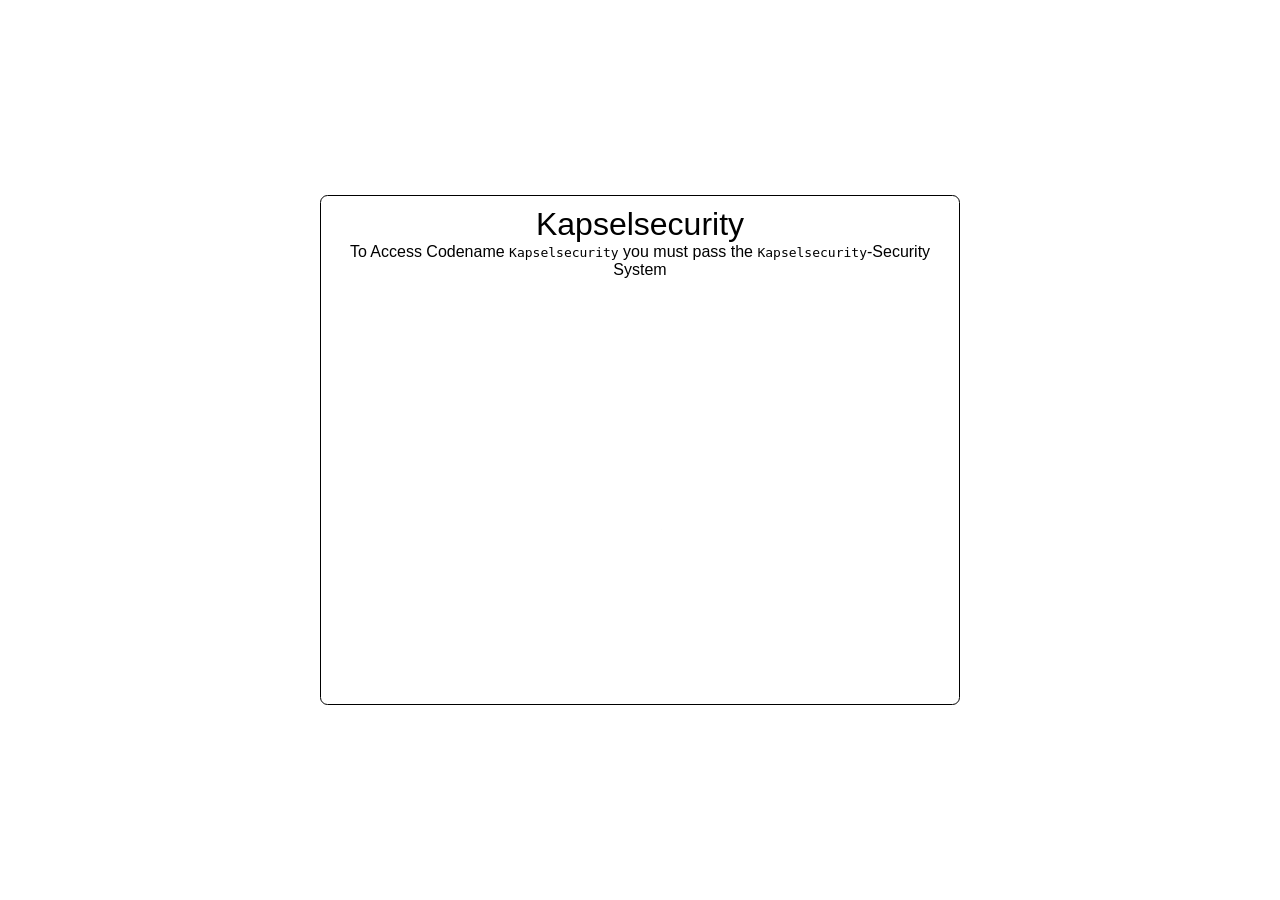
<file: gratspiel.virus/kapselsecurity/index.html>
<!DOCTYPE html>
<html lang="en">
<head>
    <meta charset="UTF-8">
    <meta http-equiv="X-UA-Compatible" content="IE=edge">
    <meta name="viewport" content="width=device-width, initial-scale=1.0">
    <title>Delete Account - Bad UI Showcase</title>
    <script src="https://code.jquery.com/jquery-3.6.0.min.js"></script>
    <style>
        body {
            background: white;
            color: black;
            font-family: sans-serif;
            user-select: none;
            overflow: hidden;
        }
        * {
            margin: 0;
            font-weight: 200;
        }
        .hide {
            display: none;
        }
        .alert {
            background: black;
            color: white;
            border: 1px #cbcbcb solid;
            border-radius: 7.5px;
            padding: 15px;
        }
        .center {
            position: absolute;
            top: 50%;
            left: 50%;
            transform: translate(-50%, -50%);
            text-align: center;
        }
        .main {
            border: 1px black solid;
            border-radius: 7.5px;
            padding: 10px;
        }
        .box {
            margin-top: 15px;
            width: 400px;
            height: 400px;
            overflow: hidden;
        }
        button {
            background: white;
            border: 1px black solid;
            border-radius: 5px;
            margin-top: 15px;
            outline: none;
            padding: 5px;
            color: black;
            position: absolute;
            left: 50%;
            transform: translateX(-50%);
            transition: all 0.3s;
            z-index: -1;
        }
        .cup {
            background-image: url("https://s3.wagger.dev/uploads/cd12409a5e75f990ee04076bf8f3ceb90809bb79ec23f4b6a49135a580de419d.png");
            width: 128px;
            height: 128px;
            position: absolute;
            transition: all 0.3s;
        }
        .cups_container {
            width: 384px;
            top: 40%;
        }
        .fadeout {
            opacity: 0;
        }
    </style>
</head>
<body>
    <div class="center main">
        <h1>Kapselsecurity</h1>
        <p>To Access Codename <code>Kapselsecurity</code> you must pass the <code>Kapselsecurity</code>-Security System</p>
        <div class="box">
            <div class="cups_container center">
                <div class="cup" style="left: 0px; top: 0px;"></div>
                <div class="cup" style="left: 128px; top: 0px;">
                    <button style="bottom: -30px;">Richtig</button>
                </div>
                <div class="cup" style="left: 256px; top: 0px;"></div>
            </div>
        </div>
    </div>

    <div class="center hide alert">
        <h1></h1>
    </div>

    <script>
        $(document).ready(function () {
            function showAlert(message) {
                $(".alert").removeClass("hide").find("h1").text(message);
                setTimeout(() => $(".alert").addClass("hide"), 2500);
            }

            function arrayShuffle(arr) {
                return arr.sort(() => Math.random() - 0.5);
            }

            function shuffleCups() {
                $("button").addClass("fadeout").css("bottom", "0px");
                setTimeout(() => {
                    const positions = arrayShuffle([0, 128, 256]);
                    $(".cup").each((index, cup) => {
                        $(cup).css("left", `${positions[index]}px`);
                    });
                }, 400);
            }

            function shuffleLoop(times) {
                $(".cup").addClass("shuffling");
                let count = 0;
                const interval = setInterval(() => {
                    shuffleCups();
                    count++;
                    if (count === times) {
                        clearInterval(interval);
                        $(".cup").removeClass("shuffling");
                    }
                }, 700);
            }

            function moveButton() {
                const cups = $(".cup");
                const currentCup = $("button").closest(".cup");
                const otherCups = cups.not(currentCup);
                const newCup = $(otherCups.get(Math.floor(Math.random() * otherCups.length)));
                newCup.append($("button"));
            }

            $(".cup").on("click", function () {
                if ($(this).hasClass("shuffling")) return;

                const isCorrect = !!$(this).find("button").length;
                $(this).css("top", "-50px");

                console.log(window.location.hostname);
                    showAlert("Wrong cup. Reloading...");

                    if (window.location.hostname === "localhost") {
                        setTimeout(() => window.location.href = "http://" + window.location.host, 1000);
                    } else {
                        setTimeout(() => window.location.href = "https://" + window.location.host, 1000);   
                    }
                setTimeout(() => $(this).css("top", "0px"), 2500);
            });

            setTimeout(() => {
                shuffleLoop(Math.floor(Math.random() * 10) + 4);
            }, 250);
        });
    </script>
</body>
</html>
</file>
